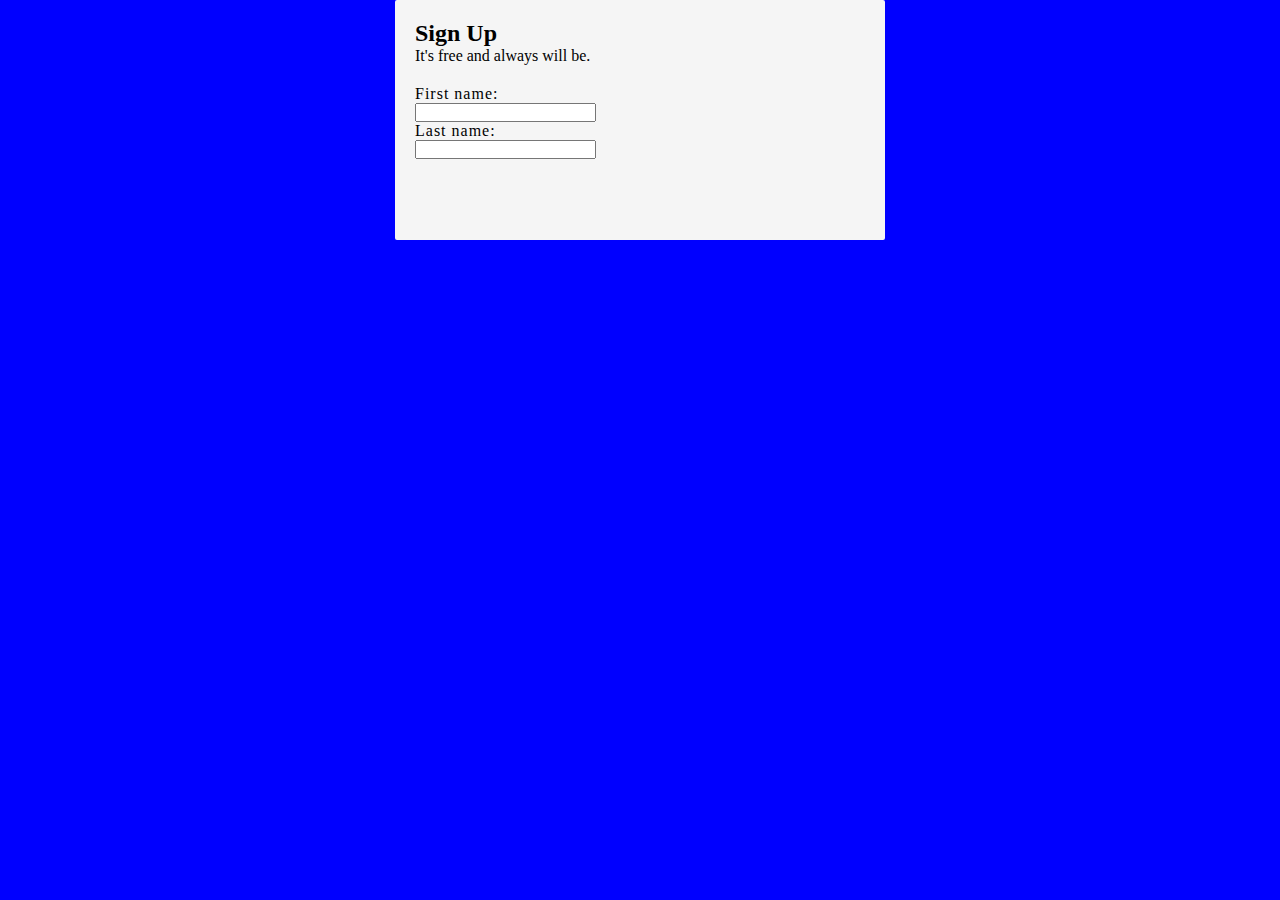
<file: test_fb/index.html>
<!DOCTYPE html>
<html>
<head>
	<title>pekse</title>
	<style type="text/css">

* {
	margin: 0;
	padding: 0;
}

body {
    background: blue;
}

div#box {
    width: 450px;
    height: 200px;
    background: whitesmoke;
    border-radius: 2px;
    margin: auto;
    padding: 20px;
 
    
}
form {
    display: inline-block;
    margin-top: 20px;
    font-family: verdana;
    font-size: medium;
    letter-spacing: 1px;
}
	</style>
		
	</div>
</head>
<body>

<div id="container">
	<div id="box">
	<h2>Sign Up</h2>
	<p>It's free and always will be.</p>
	<form>
	  First name:<br>
	  <input type="text" name="firstname"><br>
	  Last name:<br>
	  <input type="text" name="lastname">
	  
	</form>
	</div>
</div>
</body>
</html>
</file>
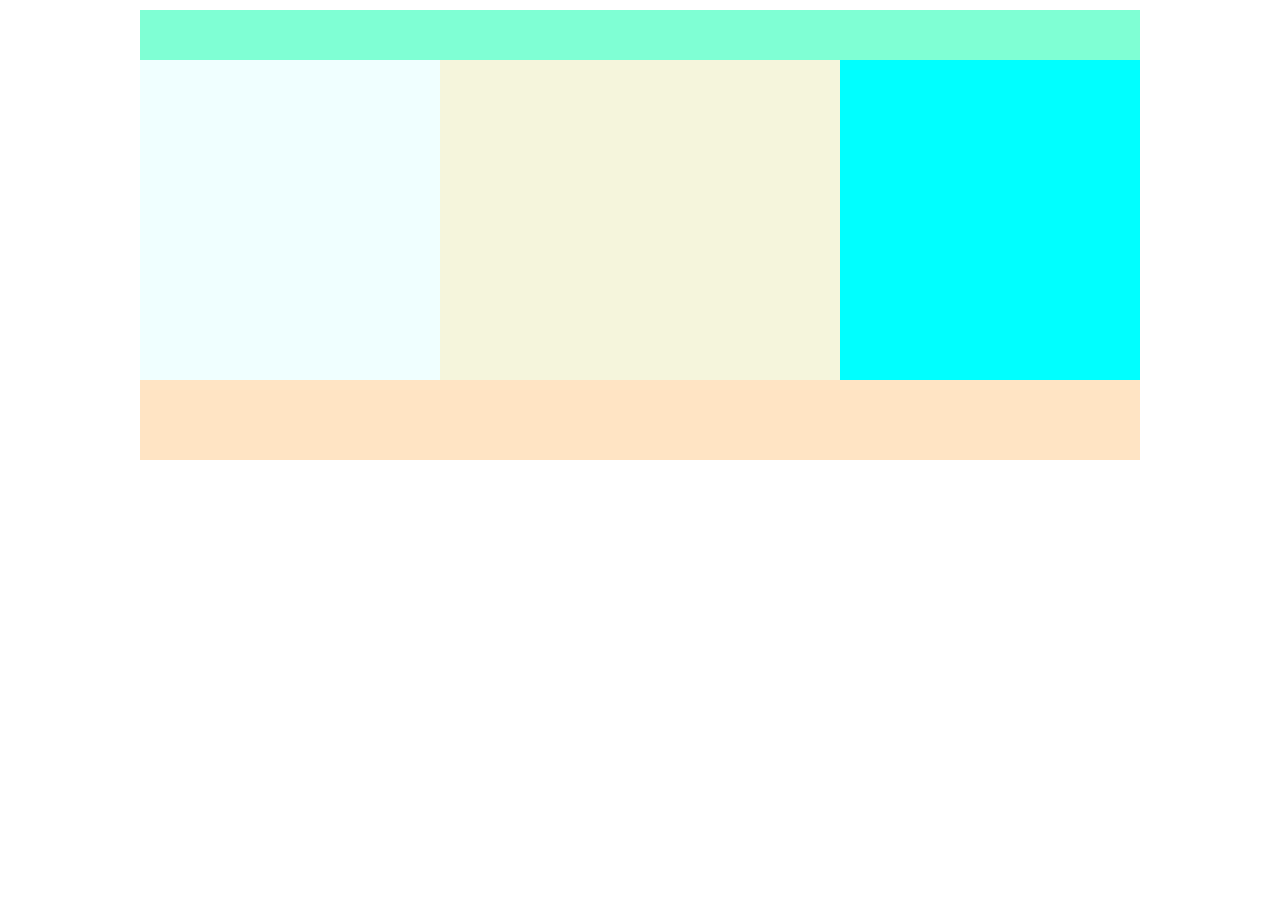
<file: papejer.html>
<!DOCTYPE html>
<html>
<head>
	<title>papejer</title>
	<style type="text/css">

		div#Header {
		    background: aquamarine;
		    width: 100%;
		    height: 50px;
		}

		div#Left {
		    background: aqua;
		    width: 30%;
		    height: 320px;
		}
		div#Middle {
		    background: beige;
		    width: 40%;
		    height: 320px;
		}
		div#Right {
		    background: azure;
		    width: 30%;
		    height: 320px;
		}
		div#Footer {
		    background: bisque;
		    width: 100%;
		    height: 80px;
		}
		#Container div {
		    float: right;
		}
		body{
			width: 1000px;
			margin:10px auto
			;

		}
	</style>
</head>
<body>
<div id="Container">
	
	<div id="Header"></div>
	<div id="Left"></div>
	<div id="Middle"></div>
	<div id="Right"></div>
	<div id="Footer"></div>

</div>

</body>
</html>
</file>
